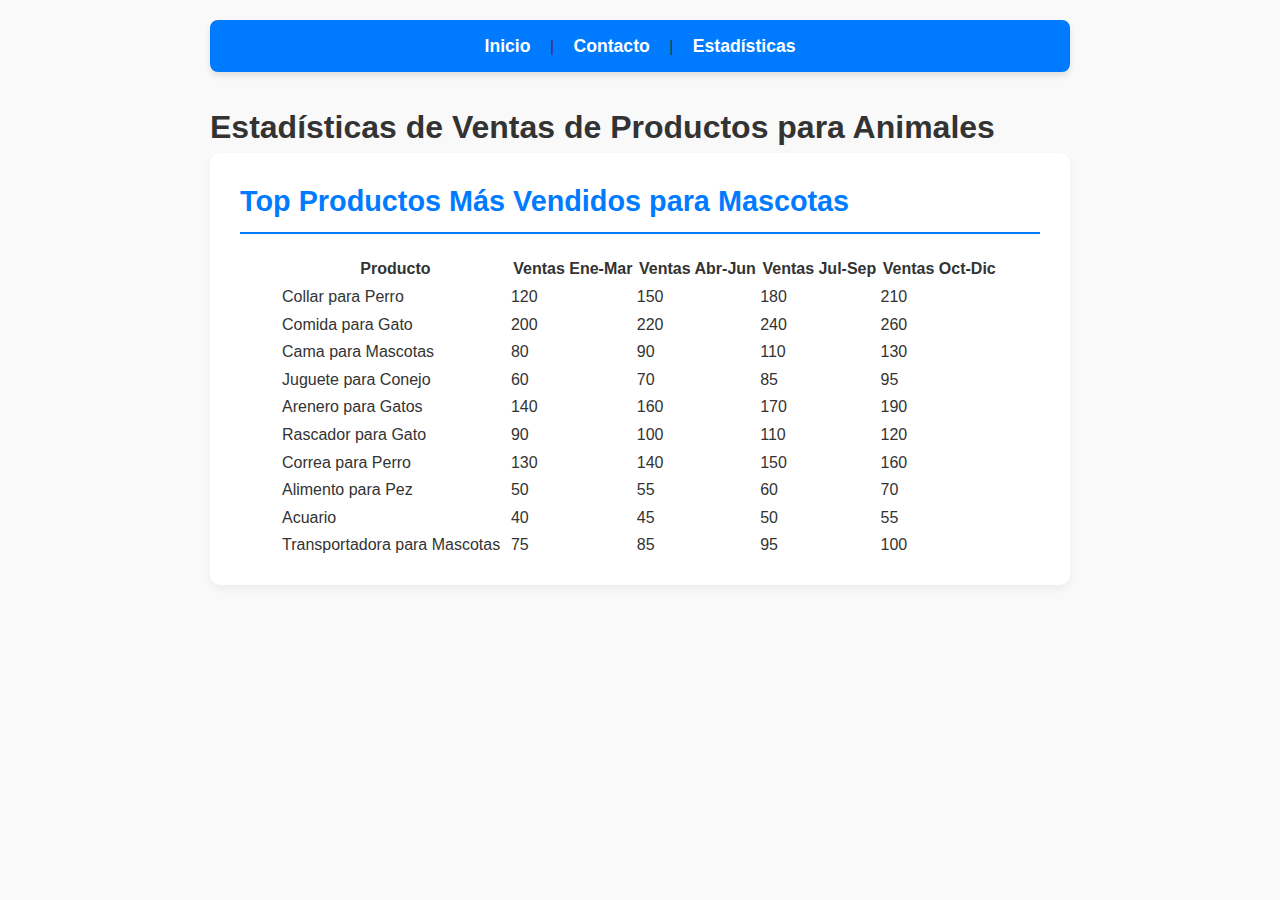
<file: Analisis.html>
<!DOCTYPE html>
<html lang="es">
<head>
  <meta charset="UTF-8" />
  <title>Estadísticas</title>
  <link rel="stylesheet" href="css/style.css" />

  <!-- DataTables CSS CDN -->
  <link rel="stylesheet" href="https://cdn.datatables.net/1.13.6/css/jquery.dataTables.min.css" />

  <!-- jQuery CDN (requerido por DataTables) -->
  <script src="https://code.jquery.com/jquery-3.6.0.min.js"></script>

  <!-- DataTables JS CDN -->
  <script src="https://cdn.datatables.net/1.13.6/js/jquery.dataTables.min.js"></script>

  <script>
    $(document).ready(function () {
      $('#tabla-estadisticas').DataTable({
        pageLength: 5,
        language: {
          url: "//cdn.datatables.net/plug-ins/1.13.6/i18n/es-ES.json"
        }
      });
    });
  </script>

</head>
<body>

<nav>
  <a href="index.html">Inicio</a> |
  <a href="contacto.html">Contacto</a> |
  <a href="estadisticas.html">Estadísticas</a>
</nav>

<header>
  <h1>Estadísticas de Ventas de Productos para Animales</h1>
</header>

<section class="tabla-estadisticas">
  <h2>Top Productos Más Vendidos para Mascotas</h2>
  <table id="tabla-estadisticas" class="display" style="width:90%; margin: 0 auto;">
    <thead>
    <tr>
      <th>Producto</th>
      <th>Ventas Ene-Mar</th>
      <th>Ventas Abr-Jun</th>
      <th>Ventas Jul-Sep</th>
      <th>Ventas Oct-Dic</th>
    </tr>
    </thead>
    <tbody>
    <tr><td>Collar para Perro</td><td>120</td><td>150</td><td>180</td><td>210</td></tr>
    <tr><td>Comida para Gato</td><td>200</td><td>220</td><td>240</td><td>260</td></tr>
    <tr><td>Cama para Mascotas</td><td>80</td><td>90</td><td>110</td><td>130</td></tr>
    <tr><td>Juguete para Conejo</td><td>60</td><td>70</td><td>85</td><td>95</td></tr>
    <tr><td>Arenero para Gatos</td><td>140</td><td>160</td><td>170</td><td>190</td></tr>
    <tr><td>Rascador para Gato</td><td>90</td><td>100</td><td>110</td><td>120</td></tr>
    <tr><td>Correa para Perro</td><td>130</td><td>140</td><td>150</td><td>160</td></tr>
    <tr><td>Alimento para Pez</td><td>50</td><td>55</td><td>60</td><td>70</td></tr>
    <tr><td>Acuario</td><td>40</td><td>45</td><td>50</td><td>55</td></tr>
    <tr><td>Transportadora para Mascotas</td><td>75</td><td>85</td><td>95</td><td>100</td></tr>
    </tbody>
  </table>
</section>

</body>
</html>
</file>
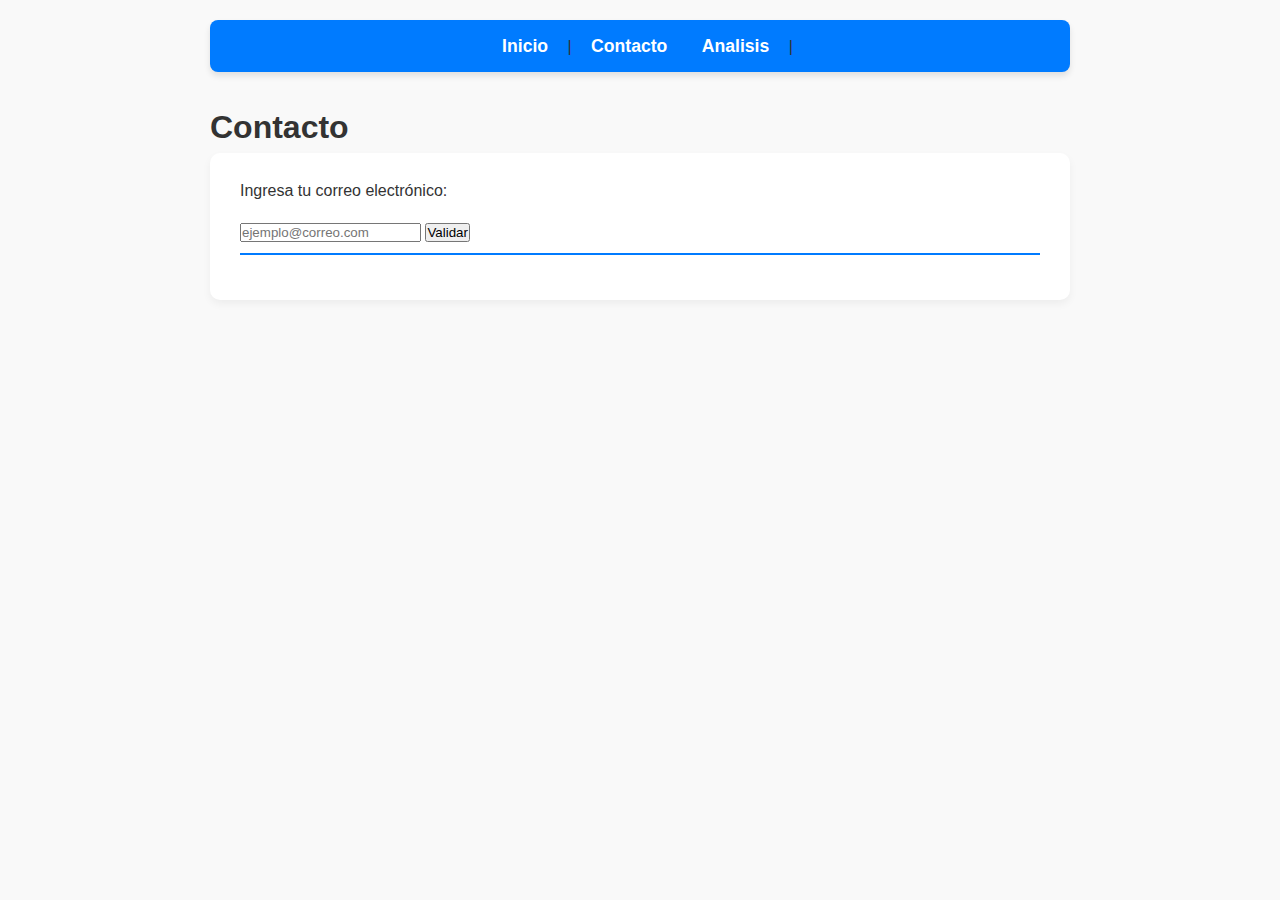
<file: Contacto.html>
<!DOCTYPE html>
<html lang="es">
<head>
  <meta charset="UTF-8">
  <title>Contacto</title>
  <link rel="stylesheet" href="css/style.css">
  <script src="https://code.jquery.com/jquery-3.6.0.min.js"></script>
  <script src="js/app.js" defer></script>
</head>
<body>

<!-- Menú simple -->
<nav>
  <a href="index.html">Inicio</a> |
  <a href="contacto.html">Contacto</a>
  <a href="analisis.html">Analisis</a> |
</nav>

<header>
  <h1>Contacto</h1>
</header>

<!-- Formulario de validación de email -->
<section class="validador">
  <form>
    <p>Ingresa tu correo electrónico:</p>
    <input id="email" type="text" placeholder="ejemplo@correo.com">
    <button type="submit" id="validate">Validar</button>
  </form>
  <h2 id="result"></h2>
</section>

</body>
</html>
</file>
<file: css/style.css>
/* Reset y base */
* {
  box-sizing: border-box;
  margin: 0;
  padding: 0;
}

body {
  font-family: 'Segoe UI', Tahoma, Geneva, Verdana, sans-serif;
  background-color: #f9f9f9;
  color: #333;
  line-height: 1.6;
  padding: 20px;
  max-width: 900px;
  margin: 0 auto;
}

/* Navegación */
nav {
  background-color: #007BFF;
  padding: 12px 20px;
  text-align: center;
  border-radius: 8px;
  margin-bottom: 30px;
  box-shadow: 0 4px 6px rgba(0,0,0,0.1);
}

nav a {
  color: #fff;
  text-decoration: none;
  margin: 0 15px;
  font-weight: 600;
  font-size: 1.1rem;
  transition: color 0.3s ease;
}

nav a:hover {
  color: #d0e7ff;
  text-decoration: underline;
}

/* Secciones */
section {
  background-color: #fff;
  padding: 25px 30px;
  margin-bottom: 40px;
  border-radius: 10px;
  box-shadow: 0 4px 8px rgba(0,0,0,0.05);
}

/* Títulos */
h2 {
  color: #007BFF;
  margin-bottom: 20px;
  font-size: 1.8rem;
  border-bottom: 2px solid #007BFF;
  padding-bottom: 8px;
}

/* Párrafos */
p {
  font-size: 1rem;
  margin-bottom: 15px;
}

/* Listas */
ul {
  list-style: disc inside;
  margin-bottom: 15px;
}

ul li {
  margin-bottom: 8px;
  font-size: 1rem;
}

/* Imágenes */
section img {
  max-width: 100%;
  height: auto;
  border-radius: 8px;
  display: block;
  margin-bottom: 20px;
  box-shadow: 0 4px 6px rgba(0,0,0,0.1);
}

/* Separadores (hr) */
hr {
  border: none;
  height: 1px;
  background-color: #ccc;
  margin: 40px 0;
}

/* Enlaces */
a {
  color: #007BFF;
  transition: color 0.3s ease;
}

a:hover {
  color: #0056b3;
  text-decoration: underline;
}

/* Responsive */
@media (max-width: 600px) {
  body {
    padding: 15px;
  }

  nav a {
    display: block;
    margin: 10px 0;
    font-size: 1.2rem;
  }

  section {
    padding: 20px;
  }
}
</file>
